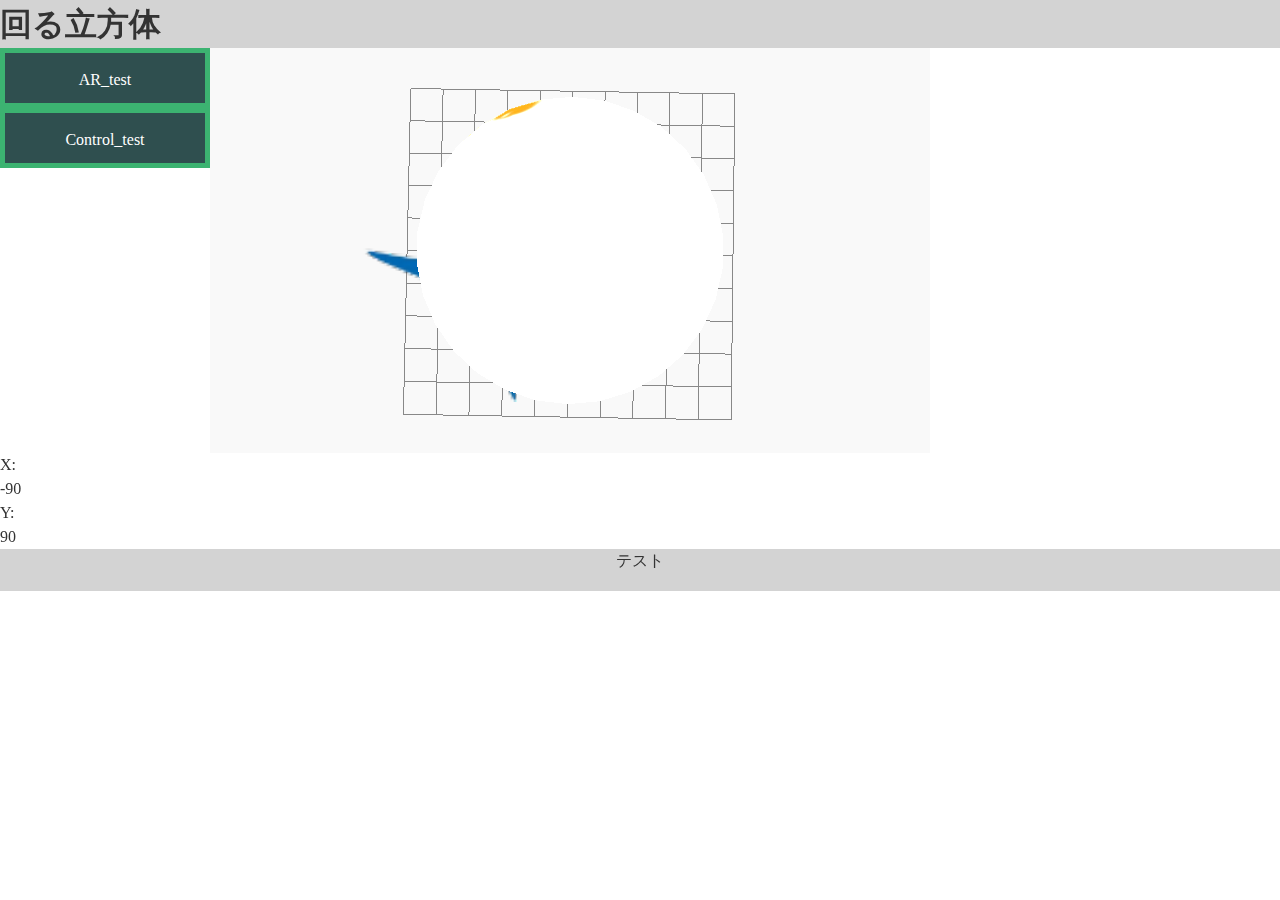
<file: index.html>
﻿<!DOCTYPE html>
<html>
<head>
	<meta charset="UTF-8" />
	<!-- three.jsを読み込む-->
	<script src="js/three.js"></script>
	<!-- index.jsを読み込む-->
	<script src="js/index.js"></script>

	<link rel="stylesheet" type="text/css" href="css/index.css" />
	<title>WebAR index</title>

</head>
<body style="overflow: hidden">
	<div id="header">
		<h1>回る立方体</h1>
		<div id="links">
			<ul id="links_body">
				<li><a href="AR.html">AR_test</a></li>
				<li><a href="Orbit.html">Control_test</a></li>
			</ul>
		</div>
	</div>
	<div id="canvas_area">
		<canvas id="myCanvas"></canvas>
	</div>
	<div id="sentences">
		<p>X:<div id="edit_area">a</div></p>
		<p>Y:<div id="edit_area2">a</div></p>
	</div>
	<div id="footer">テスト</div>
</body>
</html >
</file>
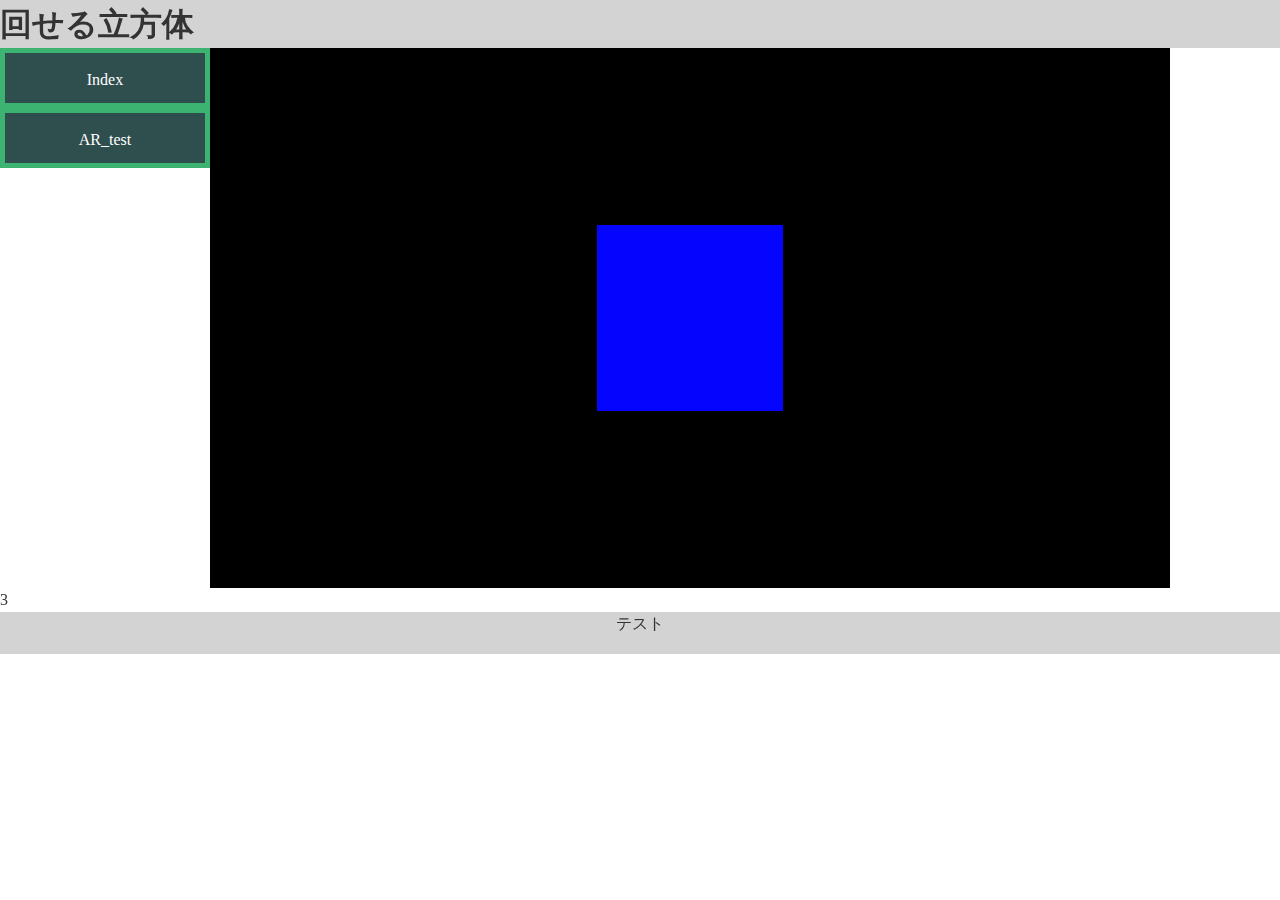
<file: Orbit.html>
﻿<!DOCTYPE html>
<html>
<head>
    <meta charset="UTF-8" />

    <title>Orbital test</title>

    <link rel="stylesheet" type="text/css" href="css/index.css" />

    <script src="js/three.js"></script>
    <script src="js/OrbitControls.js"></script>
    <script src="js/Orbit.js"></script>

</head>
<body>
    <div id="header">
        <h1>回せる立方体</h1>
        <div id="links">
            <ul id="links_body">
                <li><a href="index.html">Index</a></li>
                <li><a href="AR.html">AR_test</a></li>
            </ul>
        </div>
    </div>
    <div id="canvas_area">
        <canvas id="myCanvas"></canvas>
    </div>
    <div id="sentences">
        <p id="edit_area">aa</p>
    </div>
    <div id="footer">テスト</div>
</body>
</html>
</file>
<file: css/index.css>
* {
    margin: 0;
    padding: 0; /*�S�v�f�̃}�[�W���E�p�f�B���O�����Z�b�g*/
    line-height: 1.5; /*�S�v�f�̍s�̍�����1.5�{�ɂ���*/
    color: #333333; /*�����F*/
}
div#header{
    /*width:1320px;*/
    background-color:lightgray;
}
div#links{
    float:left;
}
li {
    list-style-type: none;
}
#links a {
    width: 200px;
    height: 35px;
    padding: 15px 0px 0px 0px;
    border: solid 5px mediumseagreen;
    text-align: center;
    display: block;
    text-decoration: none;
    color: white;
    background-color: darkslategray;
}
#links a:hover{
    color: lightskyblue;
}
canvas{
    float:left;
}
div#sentences{
    clear:both;
}
div#footer{
    height:42px; /*width:1320px;*/
    text-align:center;
    font-family:serif;
    background-color:lightgray;
}
</file>
